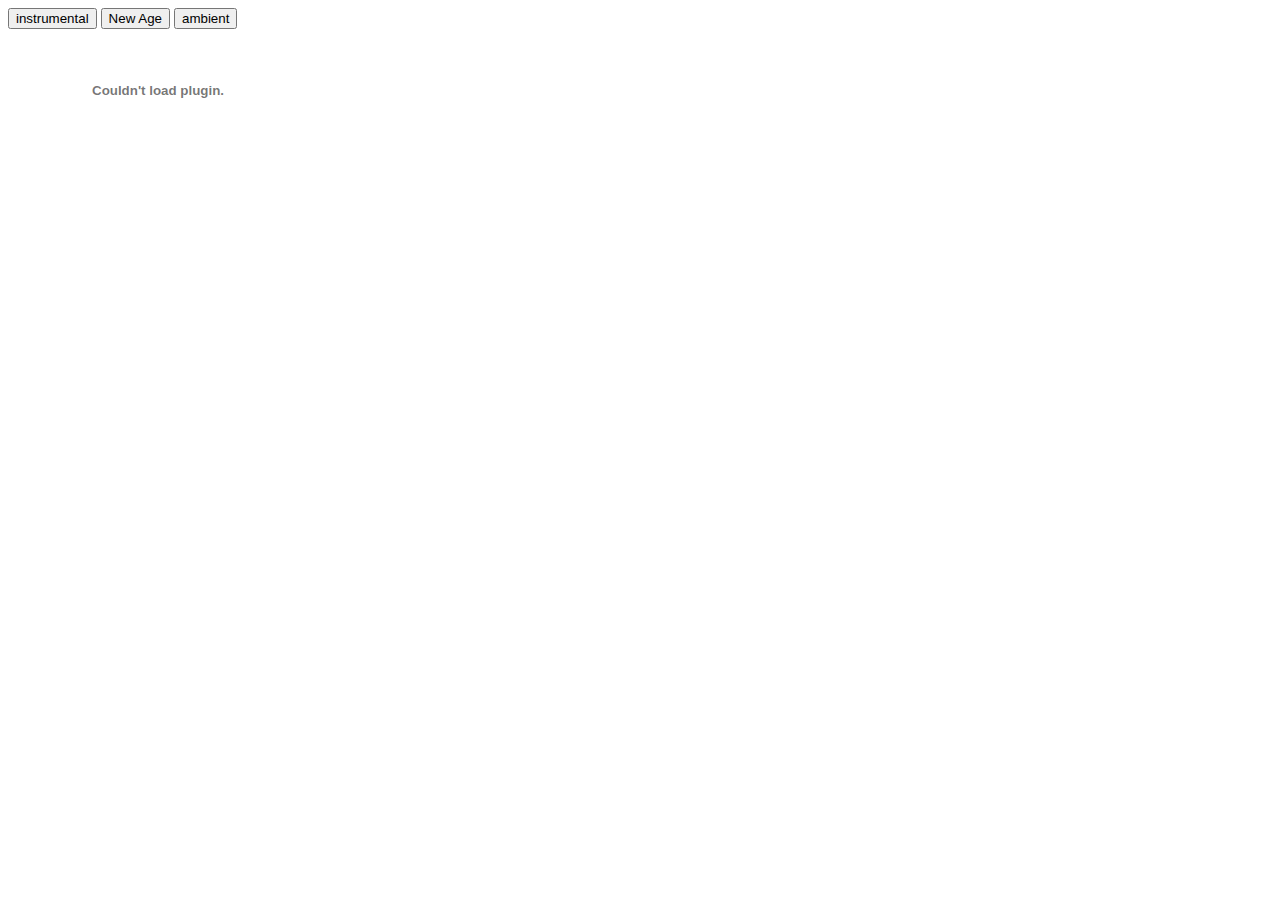
<file: musictestfile.html>
<!DOCTYPE html>
<html>
<body>
<div id='quote-title'> </div>
<div id='quote-content'> </div>
<button class="genre" id="Instrumental">instrumental</button>
<button class="genre" id="New Age">New Age</button>
<button class="genre" id="Ambient">ambient</button>

<br> <br> <br>
<object id="songnum" width="300" height="50">
<param name="movie" value="https://freemusicarchive.org/swf/trackplayer.swf"/>
<param id="songnum1" name="flashvars"/>
<param name="allowscriptaccess" value="sameDomain"/>
<embed id="songnum2" type="application/x-shockwave-flash" src="https://freemusicarchive.org/swf/trackplayer.swf" width="300" height="50"/></object>

<script
  src="https://code.jquery.com/jquery-3.2.1.min.js"
  integrity="sha256-hwg4gsxgFZhOsEEamdOYGBf13FyQuiTwlAQgxVSNgt4="
  crossorigin="anonymous"></script>
<script>
$('.genre').on('click', function(e) {
  e.preventDefault();
  console.log(this.id);
  var genre=this.id;
  var apikey="0UMP39O86QVYPFFZ";
  var queryURL = "https:/freemusicarchive.org/api/get/tracks.json?api_key="+apikey+"&limit=21&genre_handle="+genre;
  console.log (queryURL);
    $.ajax({
      url: queryURL,
      method: "GET"
    }).done(function(response) {
      var rand=Math.floor((Math.random() * (20)) + 0);
      console.log(rand);
      console.log(JSON.parse(response).dataset[rand]);
      console.log(JSON.parse(response).dataset[rand].track_id);
      var trackid=JSON.parse(response).dataset[rand].track_id;
      $("#songnum1").attr("value","track=https://freemusicarchive.org/services/playlists/embed/track/"+trackid+".xml")
      $("#songnum2").attr("flashvars","track=https://freemusicarchive.org/services/playlists/embed/track/"+trackid+".xml")
      $("#songnum2").attr("allowscriptaccess", "sameDomain")

     });
    $('#songnum').on("click", function() {
        songnum.play();
      });

});
</script>
</body>
</html>
</file>
